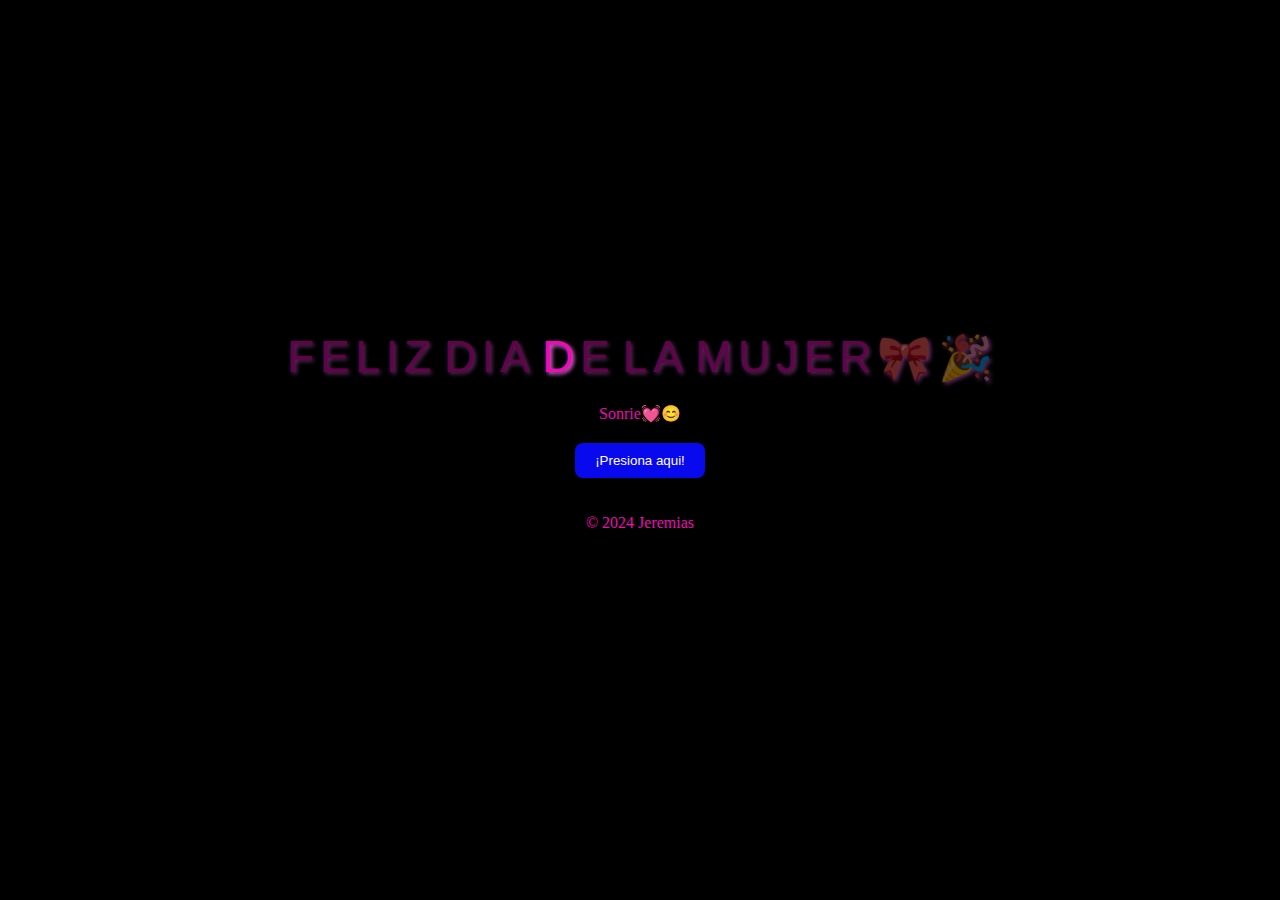
<file: index.html>
<!DOCTYPE html>
<html lang="en">
<head>
    <meta charset="UTF-8">
    <meta name="viewport" content="width=device-width, initial-scale=1.0">
    <title>Inicio</title>
    <link rel="stylesheet" href="./css/main.css"></link>
</head>
<body>
    <div class="greetings"> 
        <span class="shine">F</span>
        <span class="shine">E</span>
        <span class="shine">L</span>
        <span class="shine">I</span>
        <span class="shine">Z</span>
        </br>
        <span class="shine">D</span>
        <span class="shine">I</span>
        <span class="shine">A</span>
        </br>
        <span class="shine">D</span>
        <span class="shine">E</span>
        </br>
        <span class="shine">L</span>
        <span class="shine">A</span>
        </br>
        <span class="shine">M</span>
        <span class="shine">U</span>
        <span class="shine">J</span>
        <span class="shine">E</span>
        <span class="shine">R</span>
        <span class="shine">🎀</span>
        <span class="shine">🎉</span>           
    </div>
    <div class="descriptions">
        <span>Sonrie💓😊</span>
    </div>
    <div class="button">
        <button class="botones">
            <a href="principal.html" style="color: #fff;  text-decoration: none;">¡Presiona aqui!</a>
        </button>
    </div>
    <div class="credits">
        <p>&copy; 2024 Jeremias</p>
    </div>   
    <script src="main.js"></script>    
</body>
</html>
</file>
<file: css/main.css>
body {
    background: #000000;
    display: flex;
    flex-direction: column;
    justify-content: center;
    align-items: center;
    height: 100vh;
    margin: 0;
    color: rgb(237, 12, 180);
}
.greetings, .descriptions, .button, .credits {
    text-align: center;
    margin-bottom: 20px;
}
.greetings {
    display: flex;
    flex-wrap: wrap;
    justify-content: center;
}

.greetings span {
    margin: 0 3px;
    font-family: Imprint MT Shadow, sans-serif;
}
.greetings span.shine {
    font-size: 44px;
    text-shadow: 2px 2px 4px rgba(240, 107, 238, 0.999);
    animation: shine 1s infinite, moveLetter 1s infinite alternate;
}
.greetings span:nth-child(5),
.greetings span:nth-child(9),
.greetings span:nth-child(12),
.greetings span:nth-child(15) {
    margin-right: 10px;
}
.button button {
    background-color: rgb(9, 9, 237);
    padding: 10px 20px;
    border: none;
    border-radius: 8px;
    text-decoration: none;
    cursor: pointer; 
}
.button button:hover {
    background-color: rgb(1, 1, 12); 
}
</file>
